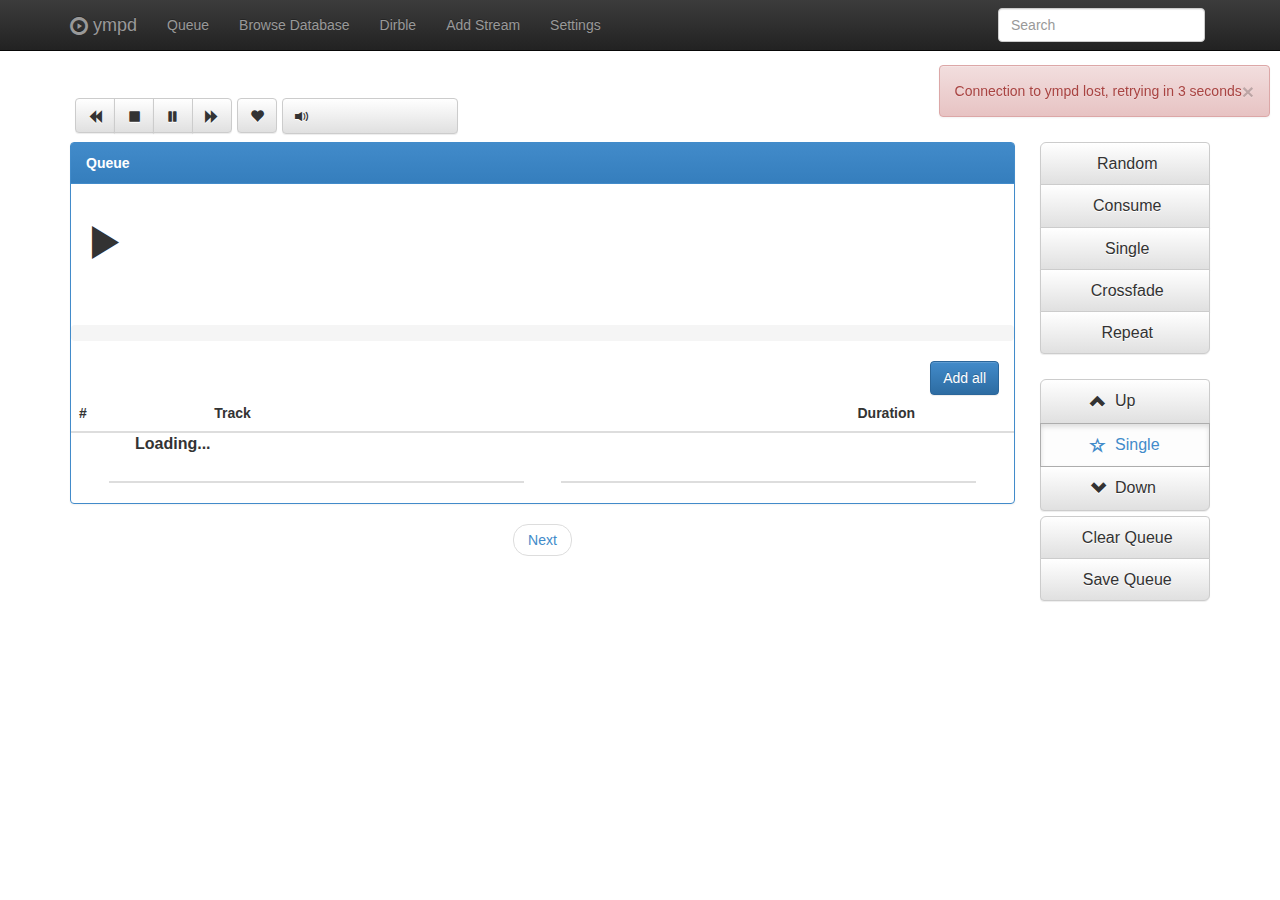
<file: htdocs/index.html>
<!DOCTYPE html>
<html lang="en">
<head>
  <meta charset="utf-8">
  <meta http-equiv="X-UA-Compatible" content="IE=edge">
  <meta name="viewport" content="width=device-width, initial-scale=1.0">
  <meta name="description" content="ympd - fast and lightweight MPD webclient">
  <meta name="author" content="andy@ndyk.de">

  <title>ympd</title>

  <!-- Bootstrap core CSS -->
  <link href="css/bootstrap.css" rel="stylesheet">
  <link href="css/bootstrap-theme.css" rel="stylesheet">

  <!-- Custom styles for this template -->
  <link href="css/mpd.css" rel="stylesheet">
  <link href="assets/favicon.ico" rel="shortcut icon" type="image/vnd.microsoft.icon">
  <script src="js/modernizr-custom.js"></script>
</head>
<body>

  <div class="navbar navbar-inverse navbar-fixed-top" role="navigation">
    <div class="container">
      <div class="navbar-header">
        <button type="button" class="navbar-toggle" data-toggle="collapse" data-target=".navbar-collapse">
          <span class="icon-bar"></span>
          <span class="icon-bar"></span>
          <span class="icon-bar"></span>
        </button>
        <a class="navbar-brand" href="/"><span class="glyphicon glyphicon-play-circle"></span> ympd</a>
      </div>
      <div class="collapse navbar-collapse">

        <ul id="nav_links" class="nav navbar-nav">
          <li id="queue"><a href="#/">Queue</a></li>
          <li id="browse"><a href="#/browse/0/">Browse Database</a></li>
          <li id="dirble"><a href="#/dirble/">Dirble</a></li>
          <li><a href="#" data-toggle="modal" data-target="#addstream">Add Stream</a></li>
          <li><a href="#" data-toggle="modal" data-target="#settings" onclick="getHost();">Settings</a></li>
        </ul>

        <form id="search" class="navbar-form navbar-right" role="search">
          <div class="form-group">
            <input type="text" class="form-control" placeholder="Search">
          </div>
        </form>
      </div><!--/.nav-collapse -->
    </div>
  </div>

  <div class="container starter-template">
    <div class="row">
        <div class="btn-toolbar navbar-btn navbar-right col-md-12 col-xs-12" role="toolbar">
          <div class="btn-group">
            <button type="button" class="btn btn-default" onclick="socket.send('MPD_API_SET_PREV');">
              <span class="glyphicon glyphicon-backward"></span>
            </button>
            <button type="button" class="btn btn-default" onclick="socket.send('MPD_API_SET_STOP');">
              <span id="stop-icon" class="glyphicon glyphicon-stop"></span>
            </button>
            <button type="button" class="btn btn-default" onclick="clickPlay();">
              <span id="play-icon" class="glyphicon glyphicon-pause"></span>
            </button>
            <button type="button" class="btn btn-default" onclick="socket.send('MPD_API_SET_NEXT');">
              <span class="glyphicon glyphicon-forward"></span>
            </button>
          </div>
          <div class="btn-group">
            <button id="btnlove" type="button" class="btn btn-default" onclick="clickLove();">
              <span class="glyphicon glyphicon-heart"></span>
            </button>
          </div>
          <div class="btn-group">
            <div class="btn btn-toolbar btn-default">
              <span id="volume-icon" class="glyphicon glyphicon-volume-up"></span>
              <div id="volumeslider"></div>
            </div>
          </div>
        </div>
    </div><!-- /.row -->

    <div class="row">

      <div class="col-md-10 col-xs-12">
        <div class="notifications top-right"></div>
        
        <div class="panel panel-primary">
          <!-- Default panel contents -->
          <div class="panel-heading"><b id="panel-heading">Queue</b></div>
          <div class="panel-body">
            <h1>
              <span id="track-icon" onclick="clickPlay();" class="glyphicon glyphicon-play"></span>
              <span id="currenttrack"></span>
            </h1>
            <h4>
              <span id="album" class="text"></span>
              <span id="artist" class="text pull-right"></span>
            </h4>
            <p id="counter" class="text pull-right">&nbsp;&nbsp;</p>

            <div id="progressbar"></div>


          </div><!-- /.panel-body -->

          <ol id="breadcrump" class="breadcrumb">
          </ol>

          <div class="col-md-12" id="filter">
          <button id="add-all-songs" class="btn btn-primary pull-right">Add all</button>
          </div>


          <!-- Table -->
          <table id="salamisandwich" class="table table-hover">
            <thead>
              <tr>
                <th>#</th>
                <th colspan="2">Track</th>
                <th>Duration</th>
                <th></th>
              </tr>
            </thead>
            <tbody>
            </tbody>
          </table>

          <div id="dirble_panel">
            <p id="dirble_loading" style="font-size:16px;font-weight:bold;margin-left:4em;">Loading...</p>
            <table style="float:right; width:44%; margin-right:4%;" id="dirble_right" class="table table-hover">
                <thead>
                <tr>
                    <th></th>
                </tr>
                </thead>
                <tbody>
                </tbody>
            </table>
            <table style="width:44%; margin-left:4%;" id="dirble_left" class="table table-hover">
                <thead>
                <tr>
                    <th></th>
                </tr>
                </thead>
                <tbody>
                </tbody>
            </table>
        </div>

        </div><!-- /.panel -->
        <ul class="pager">
          <li id="prev" class="page-btn hide"><a href="">Previous</a></li>
          <li id="next" class="page-btn"><a href="">Next</a></li>
        </ul>
      </div><!-- /.col-md-10 -->

      <div class="col-md-2 col-xs-12">
        <div class="btn-toolbar">
          <div class="btn-group-vertical btn-block btn-group-lg" data-toggle="buttons">
            <button id="btnrandom" type="button" class="btn btn-default">
              <span class="glyphicon glyphicon-random"></span> Random
            </button>
            <button id="btnconsume" type="button" class="btn btn-default">
              <span class="glyphicon glyphicon-fire"></span> Consume
            </button>
            <button id="btnsingle" type="button" class="btn btn-default">
              <span class="glyphicon glyphicon-star"></span> Single
            </button>
            <button id="btncrossfade" type="button" class="btn btn-default">
              <span class="glyphicon glyphicon-link"></span> Crossfade
            </button>
            <button id="btnrepeat" type="button" class="btn btn-default">
              <span class="glyphicon glyphicon-repeat"></span> Repeat
            </button>
          </div>
          <div id="btn-outputs-block" class="btn-group-vertical btn-block btn-group-lg">
          </div>

          <div id="trashmode" class="btn-group-vertical btn-block btn-group-lg" data-toggle="radio">
            <button id="btntrashmodeup" type="button" class="btn btn-default">
              <span class="glyphicon glyphicon-chevron-up"></span>
              <span class="glyphicon glyphicon-trash"></span> <span>Up</span>
            </button>
            <button id="btntrashmodesingle" type="button" class="btn btn-default active">
              <span class="glyphicon glyphicon-star-empty"></span>
              <span class="glyphicon glyphicon-trash"></span> <span>Single</span>
            </button>
            <button id="btntrashmodedown" type="button" class="btn btn-default">
              <span class="glyphicon glyphicon-chevron-down"></span>
              <span class="glyphicon glyphicon-trash"></span> <span>Down</span>
            </button>
          </div>

          <div id="btn-responsive-block" class="btn-group-vertical btn-block btn-group-lg">
            <button type="button" class="btn btn-default" onclick="socket.send('MPD_API_RM_ALL');">
              <span class="glyphicon glyphicon-trash"></span> Clear Queue
            </button>
            <a href="#" data-toggle="modal" data-target="#savequeue" class="btn btn-default">
              <span class="glyphicon glyphicon-save"></span> Save Queue
            </a>
          </div>

        </div>
      </div><!-- /.col-md-2 -->
    </div><!-- /.row -->
  </div><!-- /.container -->

  <!-- Modal -->
  <div class="modal fade" id="settings" tabindex="-1" role="dialog" aria-labelledby="settingsLabel" aria-hidden="true">
    <div class="modal-dialog">
      <div class="modal-content">
        <div class="modal-header">
          <button type="button" class="close" data-dismiss="modal" aria-hidden="true">&times;</button>
          <h2 class="modal-title" id="settingsLabel"><span class="glyphicon glyphicon-wrench"></span> Settings</h2>
        </div>
        <div class="modal-body">
          <h4><a href="http://www.ympd.org"><span class="glyphicon glyphicon-play-circle"></span> ympd</a>&nbsp;&nbsp;&nbsp;<small>MPD Web GUI - written in C, utilizing Websockets and Bootstrap/JS</small></h4>
          <p>
          ympd is a lightweight MPD (Music Player Daemon) web client that runs without a dedicated webserver or interpreters like PHP, NodeJS or Ruby. It's tuned for minimal resource usage and requires only very litte dependencies.</p>
          <h5>ympd uses following excellent software:</h5>
          <h6><a href="http://cesanta.com/docs.html">Mongoose</a> <small>GPLv2</small></h6>
          <h6><a href="http://www.musicpd.org/libs/libmpdclient/">libMPDClient</a> <small>BSD License</small></h6>
	  <hr />
          <div class="row">
            <div class="form-group col-md-6">
              <button type="button" class="btn btn-default btn-block" onclick="updateDB();">
                <span class="glyphicon glyphicon-refresh"></span> Update Database
              </button>
            </div>
            <div class="form-group col-md-6" data-toggle="buttons">
              <button type="button" class="btn btn-default btn-block" id="btnnotify">
                <span class="glyphicon glyphicon-comment"></span> Enable Notifications
              </button>
            </div>
          </div>
          <hr />
          <form role="form">
            <div class="row">
              <div class="form-group col-md-9">
                <label class="control-label" for="mpdhost">MPD Host/IP</label>
                <input type="text" class="form-control" id="mpdhost" />
              </div>
              <div class="form-group col-md-3">
                <label class="control-label" for="mpdport">MPD Port</label>
                <input type="text" class="form-control" id="mpdport" />
              </div>
            </div>
            <div class="row">
              <div class="form-group col-md-6">
                <label class="control-label" for="mpd_pw">MPD Password</label>
                <input type="password" class="form-control" id="mpd_pw" placeholder="Password"/>
              </div>
              <div class="form-group col-md-6">
                <label class="control-label" for="mpd_pw_con">MPD Password (Confirmation)</label>
                <input type="password" class="form-control" id="mpd_pw_con"  placeholder="Confirmation"
                data-placement="right" data-toggle="popover" data-content="Password does not match!"
                data-trigger="manual" />
              </div>
              <div class="form-group col-md-12">
                <div id="mpd_password_set" class="hide alert alert-info">
                  <button type="button" class="close" aria-hidden="true">&times;</button>
                  MPD Password is set
                </div>
              </div>
            </div>
          </form>
        </div>
        <div class="modal-footer">
          <button type="button" class="btn btn-default" data-dismiss="modal">Cancel</button>
          <button type="button" class="btn btn-default" onclick="confirmSettings();">Save</button>
        </div>
      </div><!-- /.modal-content -->
    </div><!-- /.modal-dialog -->
  </div><!-- /.modal -->

  <!-- Modal -->
  <div class="modal fade" id="addstream" tabindex="-1" role="dialog" aria-labelledby="addstreamLabel" aria-hidden="true">
    <div class="modal-dialog">
      <div class="modal-content">
        <div class="modal-header">
          <button type="button" class="close" data-dismiss="modal" aria-hidden="true">&times;</button>
          <h2 class="modal-title" id="addstreamLabel"><span class="glyphicon glyphicon-wrench"></span> Add Stream</h2>
        </div>
        <div class="modal-body">
          <form role="form">
            <div class="row">
              <div class="form-group col-md-12">
                <label class="control-label" for="streamurl">Stream URL</label>
                <input type="text" class="form-control" id="streamurl" />
              </div>
            </div>
          </form>
        </div>
        <div class="modal-footer">
          <button type="button" class="btn btn-default" data-dismiss="modal">Cancel</button>
          <button type="button" class="btn btn-default" onclick="addStream();">Add Stream</button>
        </div>
      </div><!-- /.modal-content -->
    </div><!-- /.modal-dialog -->
  </div><!-- /.modal -->
  
  <div class="modal fade" id="savequeue" tabindex="-1" role="dialog" aria-labelledby="savequeueLabel" aria-hidden="true">
    <div class="modal-dialog">
      <div class="modal-content">
        <div class="modal-header">
          <button type="button" class="close" data-dismiss="modal" aria-hidden="true">&times;</button>
          <h2 class="modal-title" id="savequeueLabel"><span class="glyphicon glyphicon-wrench"></span> Save Queue</h2>
        </div>
        <div class="modal-body">
          <form role="form">
            <div class="row">
              <div class="form-group col-md-9">
                <label class="control-label" for="playlistname">Playlist Name</label>
                <input type="text" class="form-control" id="playlistname" />
              </div>
            </div>
          </form>
        </div>
        <div class="modal-footer">
          <button type="button" class="btn btn-default" data-dismiss="modal">Cancel</button>
          <button type="button" class="btn btn-default" onclick="saveQueue();">Save Queue</button>
        </div>
      </div><!-- /.modal-content -->
    </div><!-- /.modal-dialog -->
  </div><!-- /.modal -->

  <div class="modal fade bs-example-modal-sm" id="wait" tabindex="-1" role="dialog" data-backdrop="static" data-keyboard="false" aria-hidden="true">
    <div class="modal-dialog">
      <div class="modal-content">
        <div class="modal-header">
          <h1>Searching...</h1>
        </div>
        <div class="modal-body">
          <div class="progress progress-striped active">
            <div class="progress-bar"  role="progressbar" aria-valuenow="45" aria-valuemin="0" aria-valuemax="100" style="width: 100%">
              <span class="sr-only">Please Wait</span>
            </div>
          </div>
        </div>
      </div>
    </div>
  </div>


  <!-- Bootstrap core JavaScript
  ================================================== -->
  <!-- Placed at the end of the document so the pages load faster -->
  <script src="js/jquery-1.10.2.min.js"></script>
  <script src="js/jquery.cookie.js"></script>
  <script src="js/bootstrap.min.js"></script>
  <script src="js/bootstrap-notify.js"></script>
  <script src="js/bootstrap-slider.js"></script>
  <script src="js/sammy.js"></script>
  <script src="js/jquery-ui-sortable.min.js"></script>
  <script src="js/mpd.js"></script>
</body>
</html>
</file>
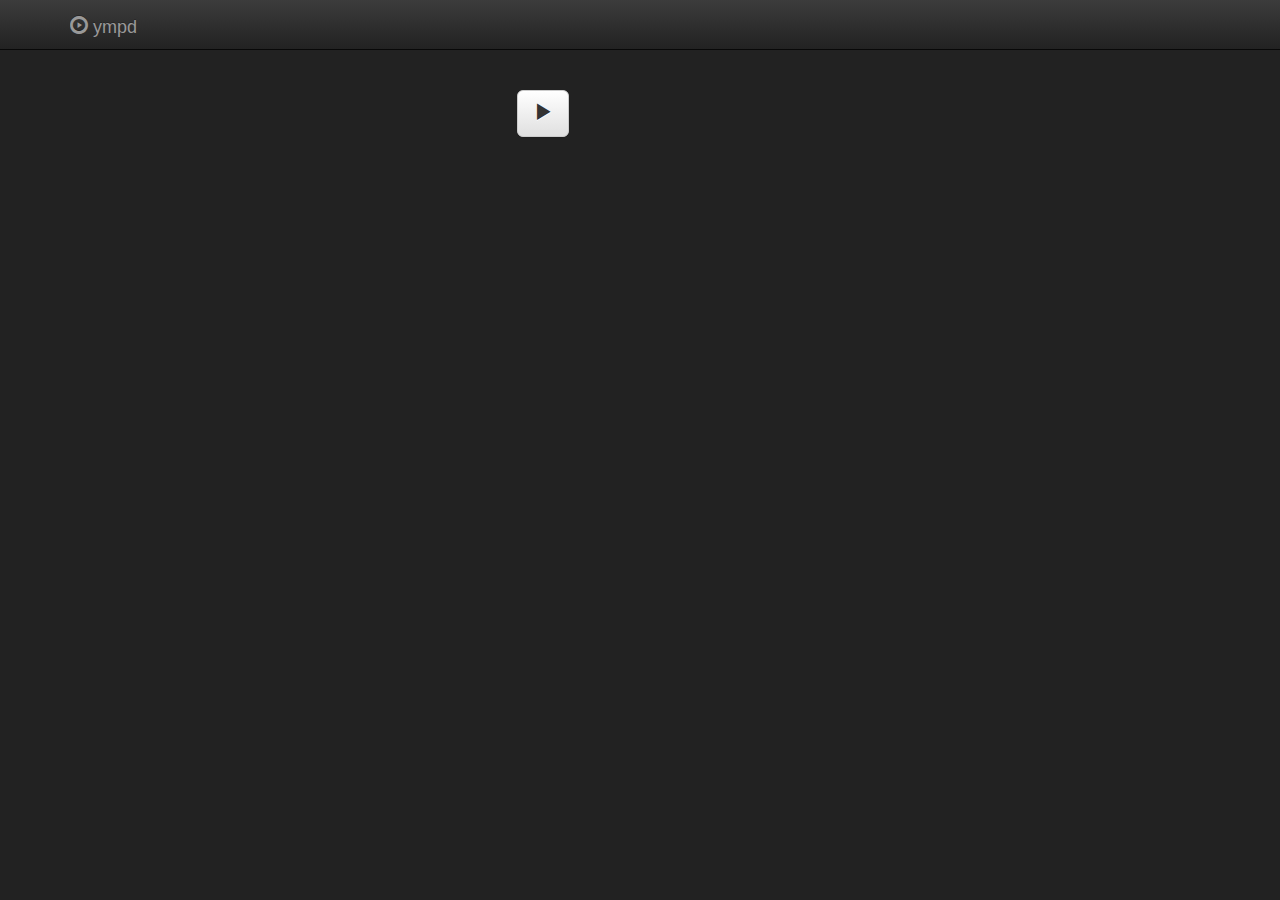
<file: htdocs/player.html>
<!DOCTYPE html>
<html lang="en">
<head>
  <meta charset="utf-8">
  <meta http-equiv="X-UA-Compatible" content="IE=edge">
<!--  <meta name="viewport" content="width=device-width, initial-scale=1.0">-->
  <meta name="viewport" content="width=320">
  <meta name="description" content="ympd - fast and lightweight MPD webclient">
  <meta name="author" content="andy@ndyk.de">

  <title>ympd player</title>

  <!-- Bootstrap core CSS -->
  <link href="css/bootstrap.min.css" rel="stylesheet">
  <link href="css/bootstrap-theme.min.css" rel="stylesheet">

  <!-- Custom styles for this template -->
  <link href="css/mpd.min.css" rel="stylesheet">
  <link href="assets/favicon.ico" rel="shortcut icon" type="image/vnd.microsoft.icon">
<script type="text/javascript">
function clickLocalPlay() {
    var player = document.getElementById('player');
    $("#localplay-icon").removeClass("glyphicon-play").removeClass("glyphicon-pause");


    if ( player.paused ) {
        var mpdstream = $.cookie("mpdstream");
        player.src = mpdstream;
        console.log("playing mpd stream: " + player.src);
        player.load();
        player.play();
        $("#localplay-icon").addClass("glyphicon-pause");
    } else {
        player.pause();
        player.src='';
        player.removeAttribute("src");
        $("#localplay-icon").addClass("glyphicon-play");
    }
}

</script>
</head>
<body>
  <div class="navbar navbar-inverse navbar-fixed-top" role="navigation">
    <div class="container">
        <a class="navbar-brand" href="/" target="_blank"><span class="glyphicon glyphicon-play-circle"></span> ympd</a>
    </div>
  </div>

  <div class="container starter-template">
    <div class="row">
      <div class="col-md-10 col-xs-12">
            <audio id="player" preload="none"></audio>
            <button type="button" class="btn btn-default btn-lg center-block" onclick="clickLocalPlay()">
              <span id="localplay-icon" class="glyphicon glyphicon-play"></span>
            </button>
      </div>
    </div>
  </div>

  <!-- Bootstrap core JavaScript
  ================================================== -->
  <!-- Placed at the end of the document so the pages load faster -->
  <script src="js/jquery-1.10.2.min.js"></script>
  <script src="js/jquery.cookie.js"></script>
  <script src="js/bootstrap.min.js"></script>
</body>
</html>
</file>
<file: htdocs/css/mpd.css>
body {
  padding-top: 50px;
  padding-bottom: 50px;
}

.starter-template {
  padding: 40px 15px;
}

#volumeslider {
  width: 150px;
}

#volumeslider .progress {
  margin-bottom: 0;
}

#volume-icon {
  float: left;
  margin-right: 10px;
  margin-top: 2px;
}

#breadcrump > li > a{
  cursor: pointer;
}

#counter {
  font-size: 24px;
  margin-top: -6px;
  margin-left: 10px;
  min-width: 50px;
}

#search {
  margin-right: -10px;
}

.btn-group-hover {
  opacity: 20%;
}

.btn:active,
.btn.active {
  background-image: none;
  outline: 0;
  -webkit-box-shadow: inset 0 3px 5px rgba(0, 0, 0, 0.125);
          box-shadow: inset 0 3px 5px rgba(0, 0, 0, 0.125);
  color: #428bca;
  background-color: #fdfdfd;
  border-color: #adadad;
}

@media (max-width: 1199px) {
#btn-responsive-block > .btn {
  padding: 6px 12px;
  font-size: 14px;
  border-radius: 4px;
  }
}

#salamisandwich td:nth-last-child(2), th:nth-last-child(2) {
  text-align: right;
}

#salamisandwich td:nth-child(2) span {
  font-style:italic;
  font-size:90%;
}

tbody {
  cursor: pointer;
}

td:last-child, td:first-child {
  width: 30px;
}

.notifications {
  position: fixed;
  z-index: 9999;
}

/* Positioning */ 
.notifications.top-right {
  right: 10px;
  top: 60px;
}

/* Notification Element */
.notifications > div {
  position: relative;
  z-index: 9999;
  margin: 5px 0px;
}

button {
  overflow: hidden;
}

#trashmode span:last-child {
  display:inline-block;
  text-align:left;
  width:2.8em;
}

#filter > a.active {
  font-weight: bold;
  pointer-events: none;
  cursor: default;
  text-decoration: none;
  color: black;
}
</file>
<file: htdocs/css/mpd.min.css>
body{padding-top:50px;padding-bottom:50px;background-color:rgb(34, 34, 34);}.starter-template{padding:40px 15px;}#volumeslider{width:150px;}#volumeslider .progress{margin-bottom:0;}#volume-icon{float:left;margin-right:10px;margin-top:2px;}#counter{	font-size:120%;	margin-right:10px;	margin-left:10px;	min-width:50px;}#search{margin-right:-10px;}.btn-group-hover{opacity:20%;}.btn:active,.btn.active{background-image:none;outline:0;-webkit-box-shadow:inset 0 3px 5px rgba(0, 0, 0, 0.125);box-shadow:inset 0 3px 5px rgba(0, 0, 0, 0.125);color:#428bca;background-color:#fdfdfd;border-color:#adadad;}@media (max-width:1199px){#btn-responsive-block > .btn{padding:6px 12px;font-size:14px;border-radius:4px;}}#salamisandwich td:nth-child(6), th:nth-child(6){text-align:right;}tbody{cursor:pointer;}td:last-child, td:first-child{width:30px;}.notifications{position:fixed;z-index:9999;}/* Positioning */.notifications.top-right{right:10px;top:60px;}/* Notification Element */.notifications > div{position:relative;z-index:9999;margin:5px 0px;}#breadcrump{padding:0px 10px;margin-bottom:5px;background-color:rgba(0,0,0,0);}.panel-default > .panel-heading{color:#DDD ;border-color:#FFFFFF;background-image:linear-gradient(to bottom, #3C3C3C 0px, #222 100%);}.panel-primary > .panel-heading{border-color:#FFFFFF;background-image:linear-gradient(to bottom, #3C3C3C 0px, #222 100%);}.panel-default{border-color:#AAA;}.panel-primary{border-color:#AAA;}#bottom_bar{width:98%;margin:0 auto;border-radius:15px 15px 0px 0px;color:rgb(240, 240, 240);}#dirble_loading{font-size:16px;font-weight:bold;margin-left:4em;}#dirble_left{width:44%;margin-left:4%;}#dirble_right{float:right;width:44%;margin-right:4%;}#div_hide_button{position:fixed;z-index:10;right:3em;margin-top:1em;}#currenttrack{font-size:120%;}#album{margin-left:1em;font-size:90%;}#artist{margin-left:1em;font-size:90%;}#add-all-songs{margin-top: 0.3em;}
</file>
